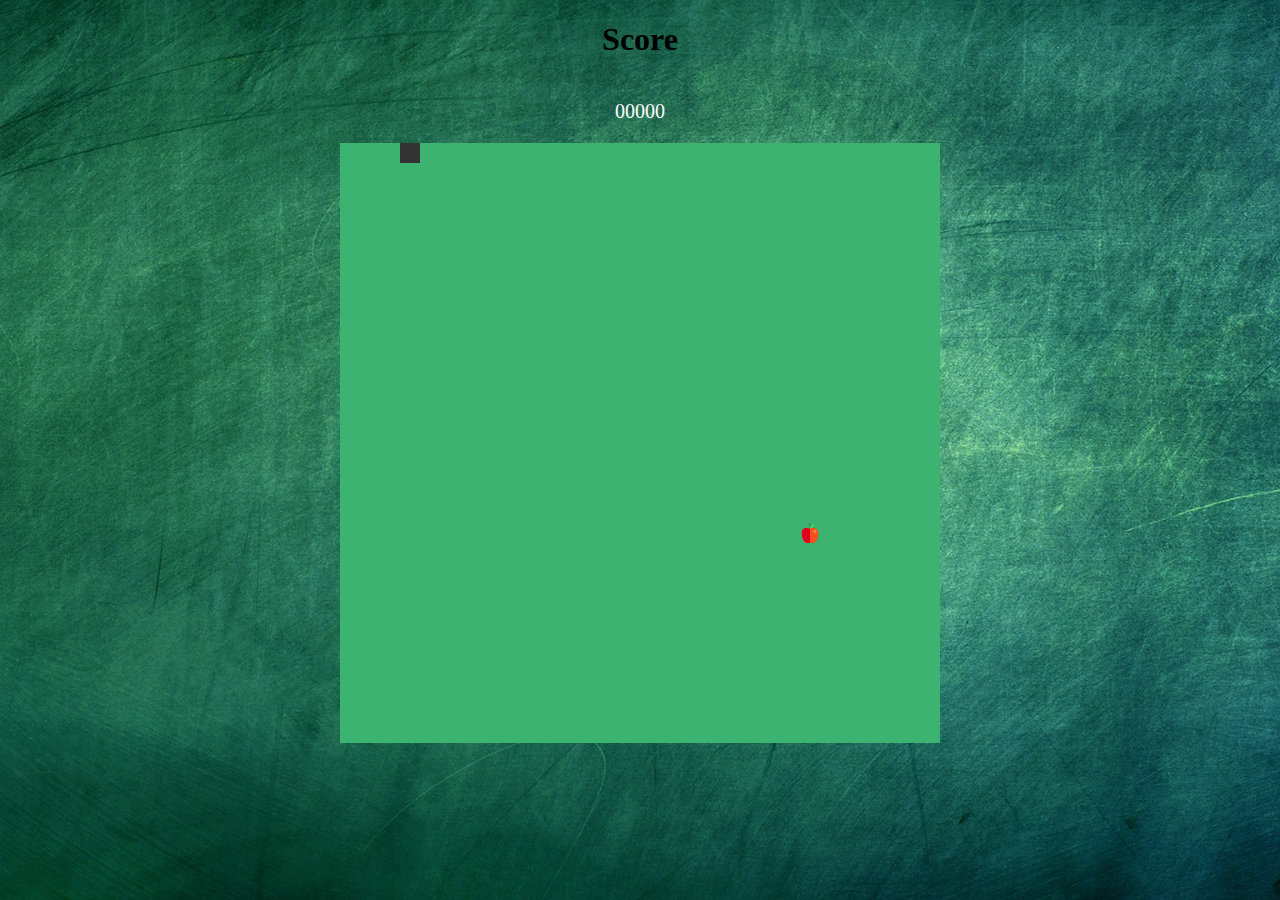
<file: snake/index.html>
<!DOCTYPE html>
<html lang="">
  <head>
    <meta charset="utf-8">
    <meta name="viewport" content="width=device-width, initial-scale=1.0">
    <title>p5.js example</title>
    <link rel="stylesheet" type="text/css" href="css/index.css">
    <style> body {padding: 0; margin: 0;} </style>
    <script src="../p5.min.js"></script>
    <script src="js/Snake.js"></script>
      <script src="js/keyPressed.js"></script>
    <!--<script src="../addons/p5.dom.min.js"></script>-->
    <!--<script src="../addons/p5.sound.min.js"></script>-->
    <script src="js/sketch.js"></script>
  </head>
  <body>
  <h1>Score</h1>
  <p class="numbers" id="score">00000</p>
  </body>
</html>
</file>
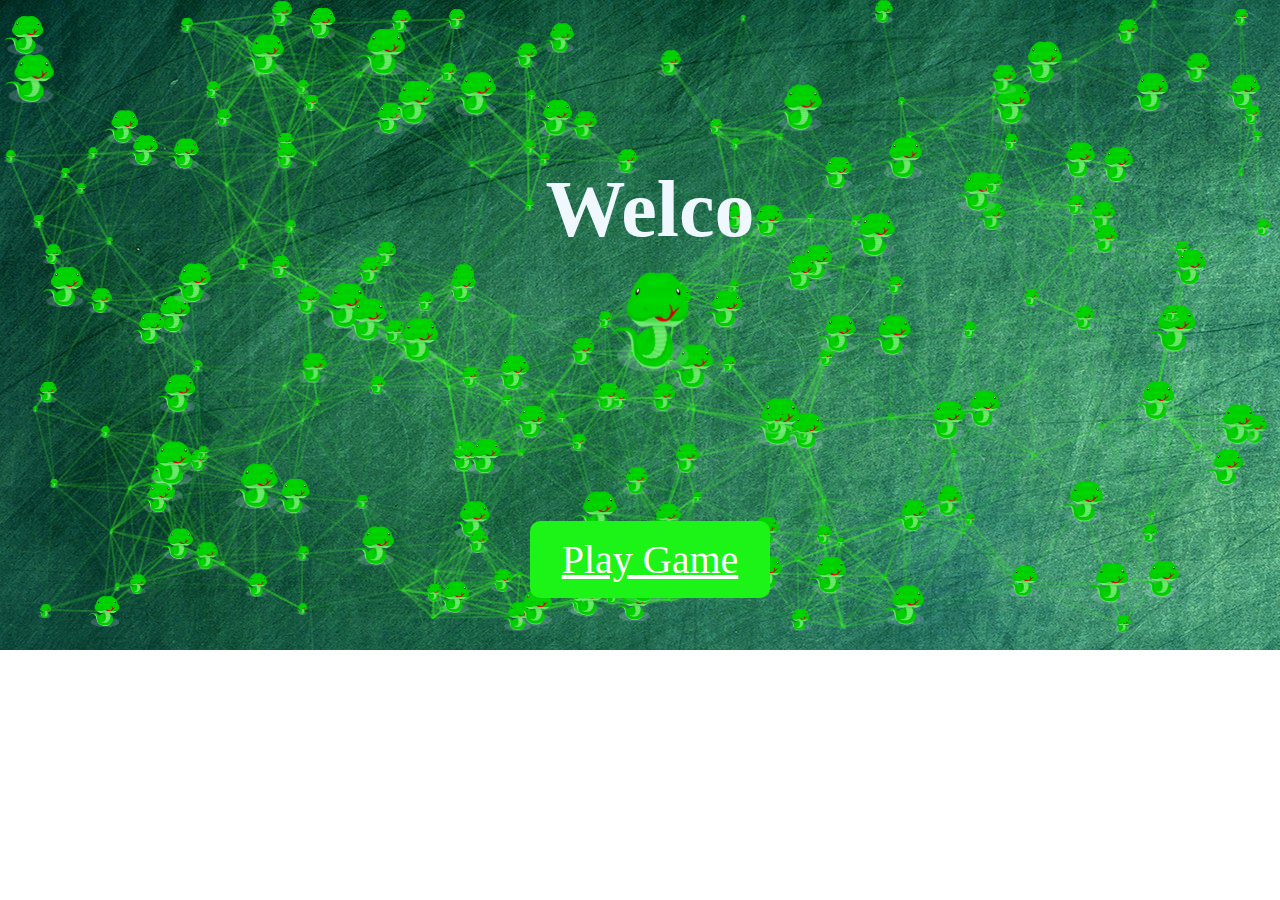
<file: snake/main..html>
<!DOCTYPE html>
<html lang="en">
<head>
    <meta charset="UTF-8">
    <title>Title</title>
    <link rel="stylesheet" type="text/css" href="css/main.css">
    <script src="js/welcome.js"></script>

</head>
<body>

<section id="particles-js">

    <div class="main">
        <h1 id="Welcome">Welcome</h1>
        <img src="img/snake.png" height="100px">
    </div>
    <div class="link">
        <a href="index.html" class="btn">Play Game</a>
    </div>


    <script src="https://code.jquery.com/jquery-3.3.1.js"></script>
    <script src="js/particles.js"></script>
    <script src="js/app.js"></script>
</section>

</body>
</html>
</file>
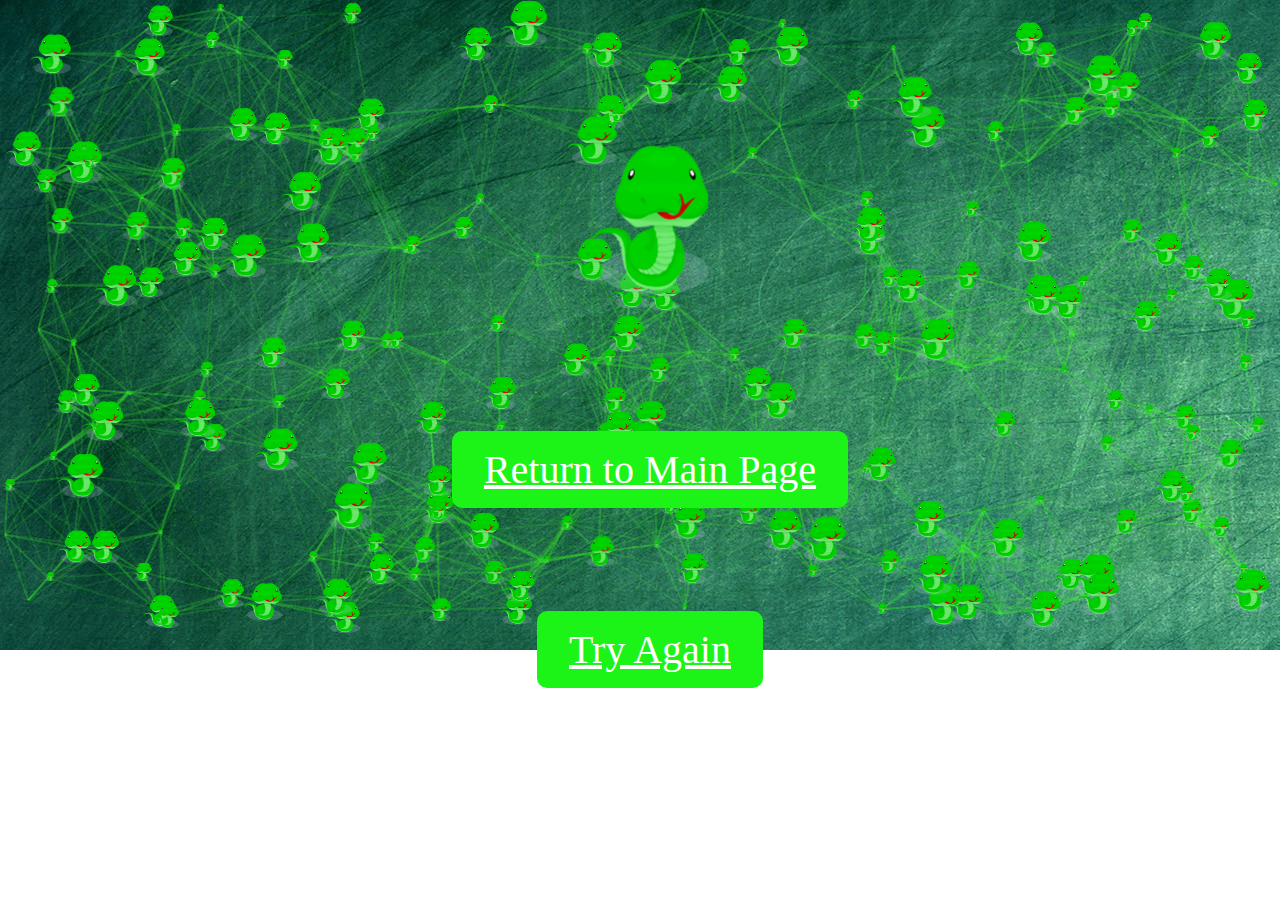
<file: snake/score.html>
<!DOCTYPE html>
<html lang="en">
<head>
    <meta charset="UTF-8">
    <title>Title</title>
    <link rel="stylesheet" type="text/css" href="css/score.css">


</head>
<body>

<section id="particles-js">

    <div class="main">
        <img src="img/snake.png" height="150px">
    </div>

    <div class="link1">
        <a href="main..html" class="btn">Return to Main Page</a>
    </div>
    <div class="link2">
        <a href="index.html" class="btn">Try Again</a>
    </div>


    <script src="https://code.jquery.com/jquery-3.3.1.js"></script>
    <script src="js/particles.js"></script>
    <script src="js/app.js"></script>
</section>

</body>
</html>
</file>
<file: snake/css/index.css>
body, html{
    height: 100vh;
}

body{
    display: flex;
    flex-direction: column;
    align-items: center;
    min-height: 44rem;
    min-width: 30rem;
    background: url("../img/background.jpg");
    background-size: cover;
    background-position: right;
}

.numbers{
    color: white;
    font-size: 20px;
}
</file>
<file: snake/css/main.css>
body{
    margin: 0;
    padding: 0;
    font-size: 40px;
}

.main,.link{
    color: aliceblue;
    position:absolute;
    text-align: center;
    top: 60%;
    width: 100%;
    line-height: 0.5em;
    padding: 10px;

}

.main{
    top: 15%;
}

.btn {
    border-radius: 10px;
    background-color: #1cf417;
    border: none;
    color: white;
    padding: 16px 32px;
    text-align: center;
    font-size: 40px;
    margin: 4px 2px;
    opacity: 1;
    transition: 0.3s;
}
.btn:hover {opacity: 0.6}

section{
    width: 100%;
    height: 100%;
    background-image: url("../img/background.jpg");
}
</file>
<file: snake/css/score.css>
body{
    margin: 0;
    padding: 0;
    font-size: 40px;
}

.main,.link2,.\link1{
    color: aliceblue;
    position:absolute;
    text-align: center;
    top: 50%;
    width: 100%;
    line-height: 0.5em;
    padding: 10px;

}
.link2{
    top:70%;
}
.main{
    top: 15%;
}

.btn {
border-radius: 10px;
background-color: #1cf417;
border: none;
color: white;
padding: 16px 32px;
text-align: center;
font-size: 40px;
margin: 4px 2px;
opacity: 1;
transition: 0.3s;
}
.btn:hover {opacity: 0.6}

section{
    width: 100%;
    height: 100%;
    background-image: url("../img/background.jpg");
}
</file>
